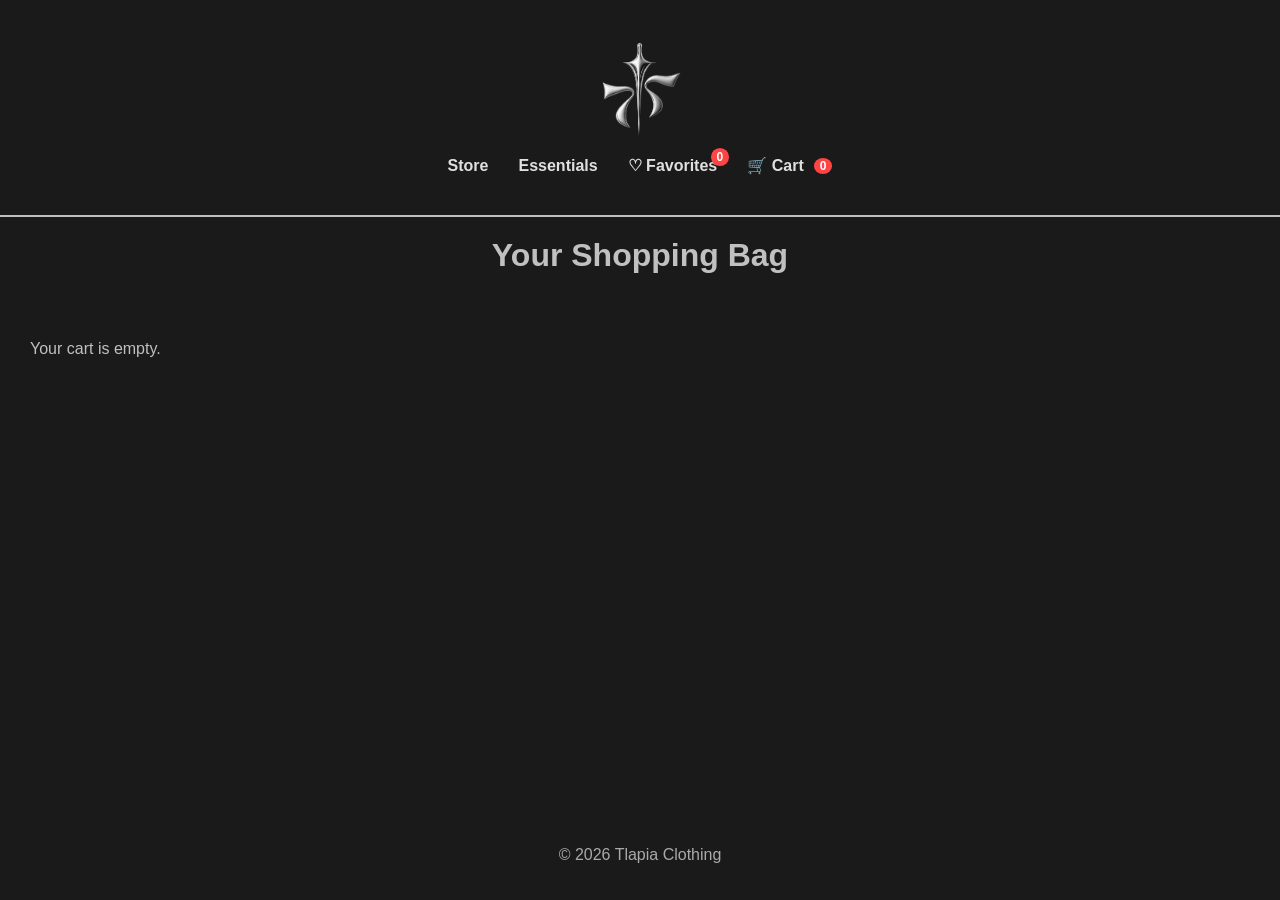
<file: cart.html>
<!DOCTYPE html>
<html lang="en">
<head>
  <meta charset="UTF-8">
  <meta name="viewport" content="width=device-width, initial-scale=1.0">
  <title>Tlapia Clothing - Shopping Bag</title>
  <link rel="stylesheet" href="assets/css/style.css">
  <link rel="icon" type="image/png" href="assets/images/logo.png">
</head>
<body>
      <div id="header"></div>
  <main>
    <h1>Your Shopping Bag</h1>
    <!-- Cart items will be injected here by script.js -->
  </main>

  
  <div id="footer"></div>
  <script src="assets/js/script.js"></script>
</body>
</html>
</file>
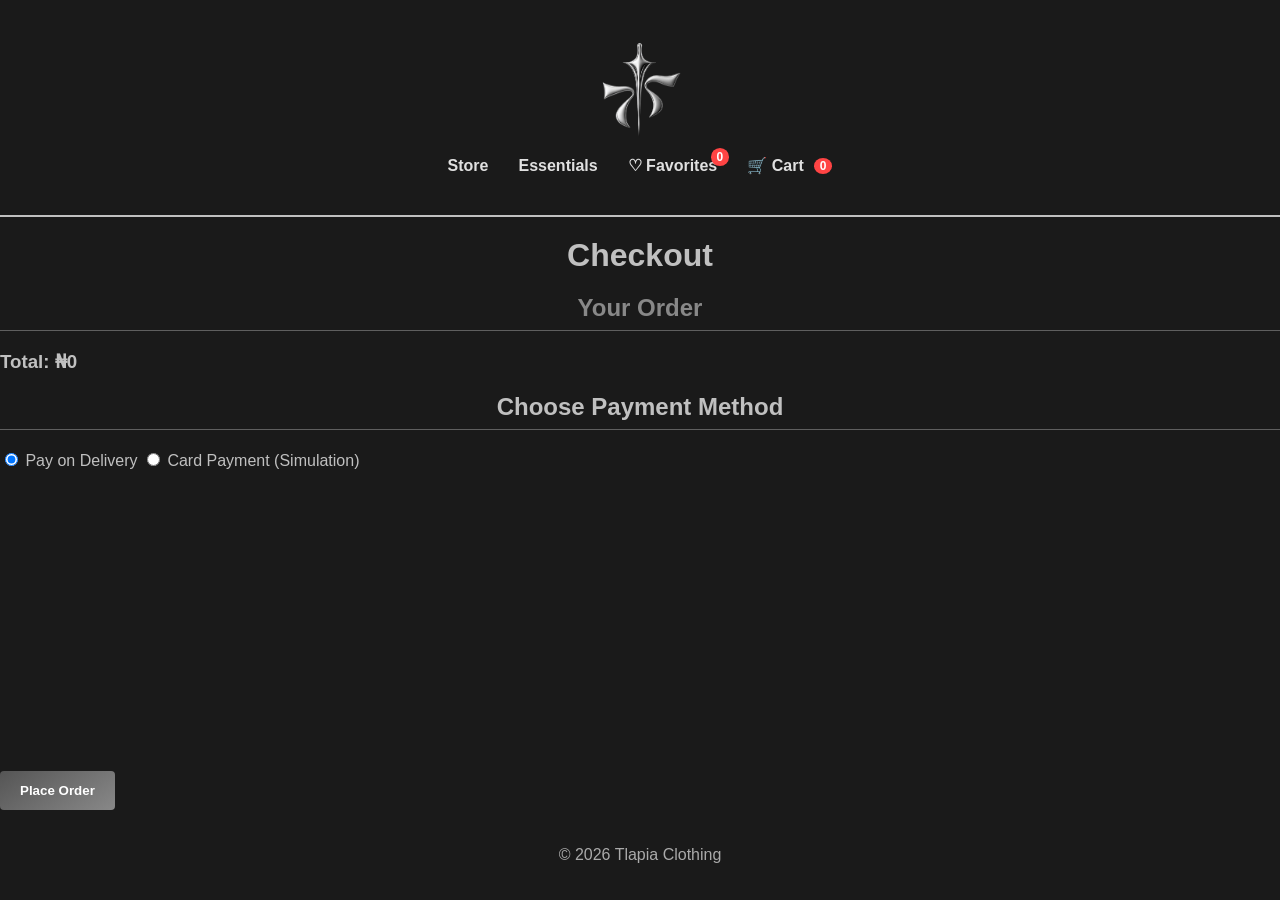
<file: checkout.html>
<!DOCTYPE html>
<html lang="en">
<head>
  <meta charset="UTF-8">
  <meta name="viewport" content="width=device-width, initial-scale=1.0">
  <title>Tlapia Clothing - Checkout</title>
  <link rel="stylesheet" href="assets/css/style.css">
  <link rel="icon" type="image/png" href="assets/images/logo.png">
</head>
<body>
  <div id="header"></div>

  <main>
    <h1>Checkout</h1>

    <!-- Order Summary -->
    <section id="order-summary">
      <h2>Your Order</h2>
      <!-- Cart items will be injected here by script.js -->
    </section>

    <!-- Payment Options -->
    <section id="payment-options">
      <h2>Choose Payment Method</h2>
      <label>
        <input type="radio" name="payment" value="delivery" checked>
        Pay on Delivery
      </label>
      <label>
        <input type="radio" name="payment" value="card">
        Card Payment (Simulation)
      </label>
    </section>
  </main>

       <!-- Place Order Button -->
    <div><button id="placeOrderBtn">Place Order</button></div>

  
  <div id="footer"></div>
  <script src="assets/js/script.js"></script>
</body>
</html>
</file>
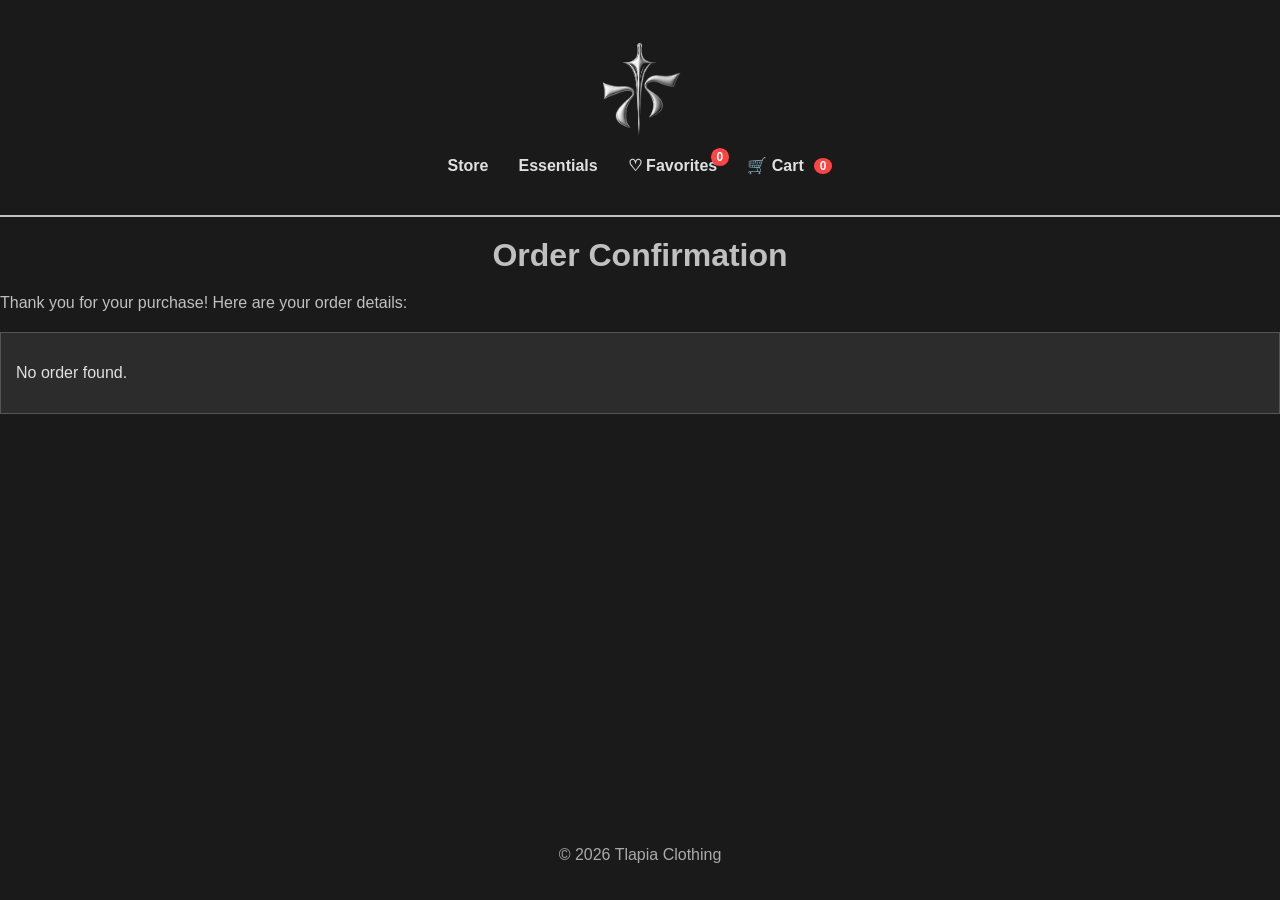
<file: confirmation.html>
<!DOCTYPE html>
<html lang="en">
<head>
  <meta charset="UTF-8">
  <meta name="viewport" content="width=device-width, initial-scale=1.0">
  <title>Tlapia Clothing - Order Confirmation</title>
  <link rel="stylesheet" href="assets/css/style.css">
  <link rel="icon" type="image/png" href="assets/images/logo.png">
</head>
<body>
  <div id="header"></div>

  <main>
    <h1>Order Confirmation</h1>
    <p>Thank you for your purchase! Here are your order details:</p>

    <!-- Order details injected by script.js -->
    <section id="confirmation-details"></section>
  </main>

  <div id="footer"></div>
  <script src="assets/js/script.js"></script>
</body>
</html>
</file>
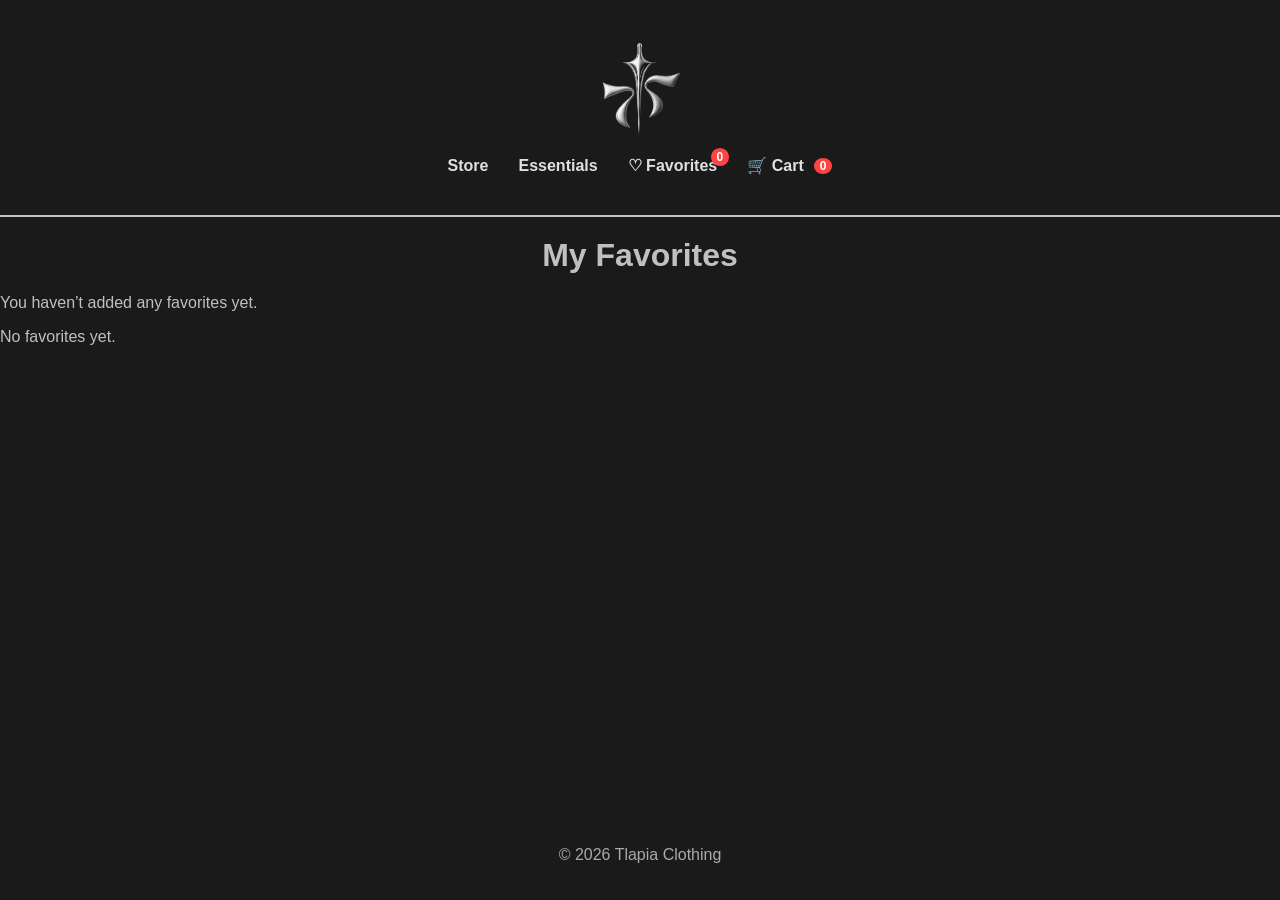
<file: favorites.html>
<!DOCTYPE html>
<html lang="en">
<head>
  <meta charset="UTF-8">
  <meta name="viewport" content="width=device-width, initial-scale=1.0">
  <title>Favorites - Tlapia Clothing</title>
  <link rel="stylesheet" href="assets/css/style.css">
  <link rel="icon" type="image/png" href="assets/images/logo.png">
</head>
<body>
  <div id="header"></div>

  <main>
    <h1>My Favorites</h1>
    <p>You haven’t added any favorites yet.</p>
  </main>

  <div id="footer"></div>
  <script src="assets/js/script.js"></script>
</body>
</html>
</file>
<file: assets/css/style.css>
/* Global Reset & Base */
html, body {
  height: 100%;
  margin: 0;
  padding: 0;
  font-family: 'Helvetica Neue', Arial, sans-serif;
  background-color: #1a1a1a; /* metallic silver background */
  color: #c0c0c0;
  display: flex;
  flex-direction: column;
  min-height: 100vh;
  overflow-x: hidden;
}

main {
  flex: 1;
  display: block; /* stack sections vertically */
}

/* Header container */
header {
  background: #1a1a1a;
  color: #c0c0c0;
  padding: 40px 20px;       /* taller header */
  text-align: center;       /* center everything */

  /* Divider line */
  border-bottom: 2px solid #c0c0c0;  /* thin white line */
}

/* Logo centered */
header .logo img {
  height: 100px;             /* bigger logo */
  width: auto;
  margin-bottom: 10px;      /* space below logo */
}

/* Nav links centered below logo */
.nav-icons {
  display: flex;
  justify-content: center;
  gap: 30px;
  align-items: center;
}

/* General nav link styling */
.nav-link {
  color: #e0e0e0;
  text-decoration: none;
  font-weight: 600;
  display: flex;
  align-items: center;
  gap: 6px;
  transition: color 0.3s ease;
}

.nav-link:hover {
  color: #fff;
}

/* Dropdown container */
.dropdown {
  position: relative;
}

/* Dropdown menu hidden by default */
.dropdown-menu {
  display: none;
  position: absolute;
  top: 100%;                /* below Store link */
  left: 50%;
  transform: translateX(-50%);
  background: #fff;
  min-width: 160px;
  box-shadow: 0 4px 12px rgba(0,0,0,0.15);
  border-radius: 6px;
  z-index: 1000;
}

.dropdown-menu a {
  display: block;
  padding: 10px 14px;
  color: #000;
  text-decoration: none;
  font-size: 1rem;
}

.dropdown-menu a:hover {
  background: #f0f0f0;
}

/* Show dropdown on hover (desktop) */
.dropdown:hover .dropdown-menu {
  display: block;
}

/* Favorites heart with counter */
.nav-link.favorites {
  position: relative;
}

.nav-link.favorites .icon-heart {
  font-size: 1.2rem;
  color: transparent;
  -webkit-text-stroke: 2px #fff; /* outlined heart */
  transition: color 0.3s ease;
}

.nav-link.favorites:hover .icon-heart,
.nav-link.favorites.active .icon-heart {
  color: #ff4444; /* fill red on hover or active */
  -webkit-text-stroke: 0;
}

.nav-link.favorites .counter {
  background: #ff4444;
  color: #fff;
  font-size: 0.75rem;
  font-weight: bold;
  border-radius: 50%;
  padding: 2px 6px;
  position: absolute;
  top: -8px;
  right: -12px;
}

/* Cart badge */
.cart-count {
  background: #ff4444;
  color: #fff;
  font-size: 0.75rem;
  font-weight: bold;
  border-radius: 50%;
  padding: 2px 6px;
  margin-left: 4px;
  display: inline-block;
  line-height: 1;
}

/* Mobile dropdown toggle (click instead of hover) */
@media (max-width: 768px) {
  .dropdown:hover .dropdown-menu {
    display: none; /* disable hover on mobile */
  }
  .dropdown.active .dropdown-menu {
    display: block; /* show when clicked */
  }
}

/* Footer */
footer {
  background: #1a1a1a;
  color: #aaa;
  text-align: center;
  padding: 20px;
  margin-top: auto;
}

/* Buttons (global) */
button, .btn {
  background: linear-gradient(145deg, #555, #888);
  color: #fff;
  padding: 12px 20px;
  text-decoration: none;
  font-weight: bold;
  border-radius: 4px;
  border: none;
  cursor: pointer;
  transition: background 0.3s ease;
}

button:hover, .btn:hover {
  background: linear-gradient(145deg, #c0c0c0, #555);
  color: #000;
}

/* Hero Section with Video Background */
.hero {
  position: relative;
  height: 100vh;
  overflow: hidden;

  display: flex;
  flex-direction: column;   /* stack vertically */
  justify-content: center;  /* center vertically */
  align-items: center;      /* center horizontally */

  text-align: center;
  color: #fff;
}

/* Video Background */
.hero video {
  position: absolute;
  top: 0;
  left: 0;

  width: 100%;
  height: 100%;

  object-fit: cover;
  z-index: 0;
}

/* Dark Overlay */
.hero::before {
  content: "";
  position: absolute;
  inset: 0;
  background: rgba(0, 0, 0, 0.45);
  z-index: 1;
}

/* Keep content above video */
.hero h1,
.hero p,
.hero .btn,
.hero-title-image {
  position: relative;
  z-index: 2;
}

/* Hero heading */
.hero h1 {
  font-size: 4rem;
  margin-bottom: 15px;
  font-weight: 700;
}

/* Hero tagline */
.hero p {
  font-size: 1.5rem;
  margin-bottom: 25px;
}

/* Hero button */
.hero .btn {
  background: linear-gradient(145deg, #666, #aaa);
  color: #fff;
  padding: 20px 40px;       /* bigger size */
  font-weight: 800;
  font-size: 1.2rem;
  border-radius: 3px;
  letter-spacing: 0.5px;
  transition: all 0.3s ease;
  box-shadow: 0 0 15px rgba(255, 255, 255, 0.4);
  margin-top: 0px;
}

.hero .btn:hover {
  background: linear-gradient(145deg, #c0c0c0, #555);
  color: #000;
  transform: scale(1.05) translateY(-2px);
  box-shadow: 0 0 25px rgba(255, 255, 255, 0.6);
}

/* Mobile Hero */
@media (max-width: 700px) {
  .hero h1 {
    font-size: 2.5rem;
    padding: 0 20px;
  }

  .hero p {
    font-size: 1.1rem;
    padding: 0 20px;
  }

  .hero .btn {
    padding: 16px 28px;
    font-size: 1rem;
  }
}


/* Gallery Section */
.gallery {
  width: 100%;
  text-align: center;
  padding: 60px 40px;   /* top/bottom + left/right padding */
  background: #c0c0c0;
  position: relative;
  box-sizing: border-box; /* ensures padding is inside width */
}

.gallery h2 {
  font-size: 2.2rem;
  margin-bottom: 30px;
  color: #000;
}

.gallery-container {
  overflow: hidden;
  width: 100%;
}

.gallery-track {
  display: flex;
  gap: 20px;
  animation: slideGallery 25s linear infinite;
}

/* Gallery Heading */
.gallery h2 {
  font-family: 'Montserrat', sans-serif; /* same modern font */
  font-size: 2.5rem;                      /* large size */
  font-weight: 800;                       /* bold */
  text-transform: uppercase;              /* all caps */
  letter-spacing: 0px;                    /* spaced letters */
  color: #000;                            /* solid black */
  margin-bottom: 30px;
}

/* Desktop/Laptop */
.gallery-track img {
  width: 350px;
  height: 400px;
  flex-shrink: 0;
  object-fit: cover;
  border-radius: 20px;
}

/* Mobile adjustments */
@media (max-width: 700px) {
  .gallery-track img {
    flex: 0 0 calc(80% - 20px);
    height: 250px;
  }
}

/* Auto sliding animation */
@keyframes slideGallery {
  0%   { transform: translateX(0); }
  100% { transform: translateX(-50%); }
}




/* Product grid */
.product-grid {
  display: grid;
  grid-template-columns: repeat(3, 1fr); /* always 3 columns by default */
  gap: 25px;
  padding: 30px;
}

/* Phones (max-width: 700px) → 2 columns */
@media (max-width: 700px) {
  .product-grid {
    grid-template-columns: repeat(1, 1fr);
  }
}

.product-card {
  background: #e0e0e0;
  padding: 10px;
  text-align: center;
  color: #2c2c2c;

  display: flex;
  flex-direction: column;
}



.product-card:hover {
  transform: translateY(-5px);
}

.product-card img {
  width: 100%;
  height: 320px;
  object-fit: cover;
  margin-bottom: 15px;
  border-radius: 8px;
  background: #aaa url('assets/images/placeholder.png') center/cover no-repeat;
}

.product-card h3 {
  font-size: 1.1rem;
  margin-bottom: 10px;
}

.product-card p {
  font-weight: bold;
  margin-bottom: 10px;
}

.product-card button {
  width: 100%;
  margin-top: 8px;   /* small gap above each button */
}

/* Optional: only add space between buttons, not below the last one */
.product-card button + button {
  margin-top: 8px; /* space between consecutive buttons */
}


/* Cart & checkout */
.cart-items {
  padding: 20px;
}

.cart-item {
  display: flex;
  justify-content: space-between;
  align-items: center;
  border-bottom: 1px solid #555;
  padding: 10px 0;
}

.cart-total {
  margin-top: 20px;
  font-size: 1.2rem;
  font-weight: bold;
  color: #c0c0c0;
}

#order-summary h2 {
  color: #888;
  margin-top: 20px;
}

#confirmation-details {
  margin: 20px 0;
  padding: 15px;
  border: 1px solid #555;
  background: #2c2c2c;
  color: #e0e0e0;
}

/* Shopping Bag link */
.shopping-bag {
  display: flex;
  align-items: center;
  gap: 6px;
  font-weight: 600;
  color: #e0e0e0;
  text-decoration: none;
  position: relative;
}

.shopping-bag .cart-icon {
  font-size: 1.2rem;
  color: #c0c0c0;
}

.shopping-bag:hover {
  color: #fff;
}

.shopping-bag:hover .cart-icon {
  color: #fff;
}

/* Hide hamburger on desktop */
.menu-toggle {
  display: none;
}


/* Header should stay above page content */
header {
  position: relative;
  z-index: 1000;
}


.logo a {
  color: #fff;
  text-decoration: none;
  font-size: 1.5rem;
  font-weight: bold;
}


/* =========================
   MOBILE MENU
========================= */

.mobile-menu {
  display: none;
}


/* Mobile styles */
@media (max-width: 700px) {


  /* Show hamburger */
  .menu-toggle {

    display: block;

    background: linear-gradient(145deg, #333, #666);

    color: #fff;

    border: none;

    border-radius: 6px;

    padding: 8px 12px;

    cursor: pointer;

    font-size: 1.4rem;


    position: absolute;

    right: 20px;

    top: 45px;


    z-index: 1002;

  }



  /* Hide desktop navigation on mobile */
  .nav-icons {

    display: none;

  }



  .search-bar {

    max-width:120px;

    margin:0 5px;

  }



  /* Mobile dropdown menu */

  .mobile-menu {


    position:absolute;

    top:100%;

    right:20px;


    background:#1a1a1a;


    width:180px;


    padding:20px;


    border-radius:8px;


    flex-direction:column;


    gap:15px;


    box-shadow:0 4px 12px rgba(0,0,0,0.4);


    z-index:1001;


  }



  /* Mobile links */

  .mobile-menu a {

    color:#fff;

    text-decoration:none;

    font-weight:600;

  }



  .mobile-menu a:hover {

    color:#c0c0c0;

  }



  /* Show menu when JS adds show */

  .mobile-menu.show {

    display:flex;

  }


}


/* Keep logo styling */

.logo a { 

  color:#fff;

  text-decoration:none;

  font-size:1.5rem;

  font-weight:bold;

}



header {

  position:relative;

}
/* Reviews collapse to 1 per row on mobile */
@media (max-width: 700px) {
  .elfsight-app-3a7f5102-08ec-4999-9a40-7dc89113f754 .eapps-google-reviews-reviews {
    grid-template-columns: 1fr;
  }
}

.reviews-section {
  position: relative;
  background: #000;        /* solid black background */
  padding: 4rem 0;
  color: #fff;             /* keep text readable */
}

/* Remove the overlay if you don’t want dimming */
.reviews-section::before {
  content: none;           /* disables the semi-transparent layer */
}


.reviews-section h2,
.reviews-section .elfsight-app-3a7f5102-08ec-4999-9a40-7dc89113f754 {
  position: relative;
  z-index: 2;
}

.hero-title-image {
  max-width: 50%; /* balanced size */
  height: auto;
  display: block;
  margin: 0 auto 0px auto;

  /* Base visual boost */
  filter: brightness(1.4) contrast(1.3) saturate(1.2);
  transition: all 0.3s ease;

}

/* Hover effect for extra pop */
.hero-title-image:hover {
  filter: brightness(1.6) contrast(1.4) saturate(1.3);
  transform: scale(1.03);
  box-shadow: 0 0 25px rgba(255, 255, 255, 0.6);
}

/* Mobile adjustments */
@media (max-width: 700px) {
  .hero-title-image {
    max-width: 90%;   /* make logo larger on mobile */
    margin: 0 auto 15px auto; /* keep spacing neat */
  }

  .hero .btn {
    padding: 16px 28px;  /* slightly smaller button for balance */
    font-size: 1rem;
  }
}

/* Sort bar container */
.sort-bar {
  display: flex;
  align-items: center;
  gap: 12px;
  margin: 40px 0;          /* spacing above/below */
  padding-left: 40px;      /* pushes it away from the left edge */
  font-family: 'Montserrat', sans-serif;
  font-size: 1.3rem;
  color: #fff;
}


/* Label styling */
.sort-bar label {
  font-weight: 900;
  color: #c0c0c0;           /* softer gray for label */
}

/* Dropdown select */
.sort-bar select {
  padding: 10px 14px;
  border: 1px solid #888;
  border-radius: 6px;
  background: #1a1a1a;      /* dark background */
  color: #fff;              /* white text */
  font-size: 1rem;
  font-weight: 500;
  cursor: pointer;
  transition: all 0.3s ease;

  /* remove default browser arrow and add custom */
  appearance: none;
  background-image: url("data:image/svg+xml;utf8,<svg fill='white' height='12' viewBox='0 0 24 24' width='12' xmlns='http://www.w3.org/2000/svg'><path d='M7 10l5 5 5-5z'/></svg>");
  background-repeat: no-repeat;
  background-position: right 10px center;
  background-size: 12px;
  padding-right: 30px; /* space for arrow */
}

.sort-bar select:hover {
  border-color: #fff;
  box-shadow: 0 0 6px rgba(255,255,255,0.3);
}

/* Center headings on products page */
main h1,
main h2 {
  text-align: center;
  margin: 20px 0;              /* spacing above/below */
  font-family: 'Montserrat', sans-serif;
  font-weight: 700;
  color: #c0c0c0;                 /* white headings for dark theme */
}

/* Optional: divider line under category headings */
main h2 {
  border-bottom: 1px solid rgba(255,255,255,0.3);
  padding-bottom: 8px;
}

.cart-items {
  width: 100%;
  padding: 30px;
  box-sizing: border-box;
}


.cart-item {
  width: 100%;
}


.cart-card {

  width: 100%;
  box-sizing: border-box;

  display:flex;
  align-items:center;
  justify-content:space-between;

  gap:30px;

  padding:30px;
  margin-bottom:20px;

  background:#2c2c2c;
  border:1px solid #555;
  border-radius:12px;

  color:#fff;
}

.cart-image img {

  width:160px;
  height:160px;

  object-fit:cover;
  border-radius:10px;

}

.cart-details{
  flex:1;
}

.cart-details h3{
  margin-bottom:10px;
}

.cart-price h2{
  color:#c0c0c0;
}

.remove{
  margin-top:10px;
  background:none;
  border:none;
  color:#e53935;
  cursor:pointer;
  font-weight:bold;
}

.cart-summary{
  background:#fff;
  padding:20px;
  border-radius:10px;
  margin-top:20px;
  box-shadow:0 2px 8px rgba(0,0,0,.08);
}

.cart-summary button{
  width:100%;
  padding:14px;
  border:none;
  border-radius:8px;

  background:#111;
  color:#fff;

  font-size:1rem;
  cursor:pointer;
}

.success-box{
  text-align:center;
  padding:40px;
}

.success-box h1{
  color:#4caf50;
  font-size:2.5rem;
}.success-box{
  text-align:center;
  padding:40px;
}

.success-box h1{
  color:#4caf50;
  font-size:2.5rem;
}

#imageModal{
  display:none;
  position:fixed;
  inset:0;

  background:rgba(0,0,0,.9);

  justify-content:center;
  align-items:center;

  z-index:9999;
}

#modalImage{
  max-width:90%;
  max-height:90%;
}

@media(max-width:700px){

.cart-card{

flex-direction:column;

text-align:center;

}

.cart-image img{

width:100%;

max-width:250px;

height:auto;

}

.cart-price{

margin-top:10px;

}

}
</file>
